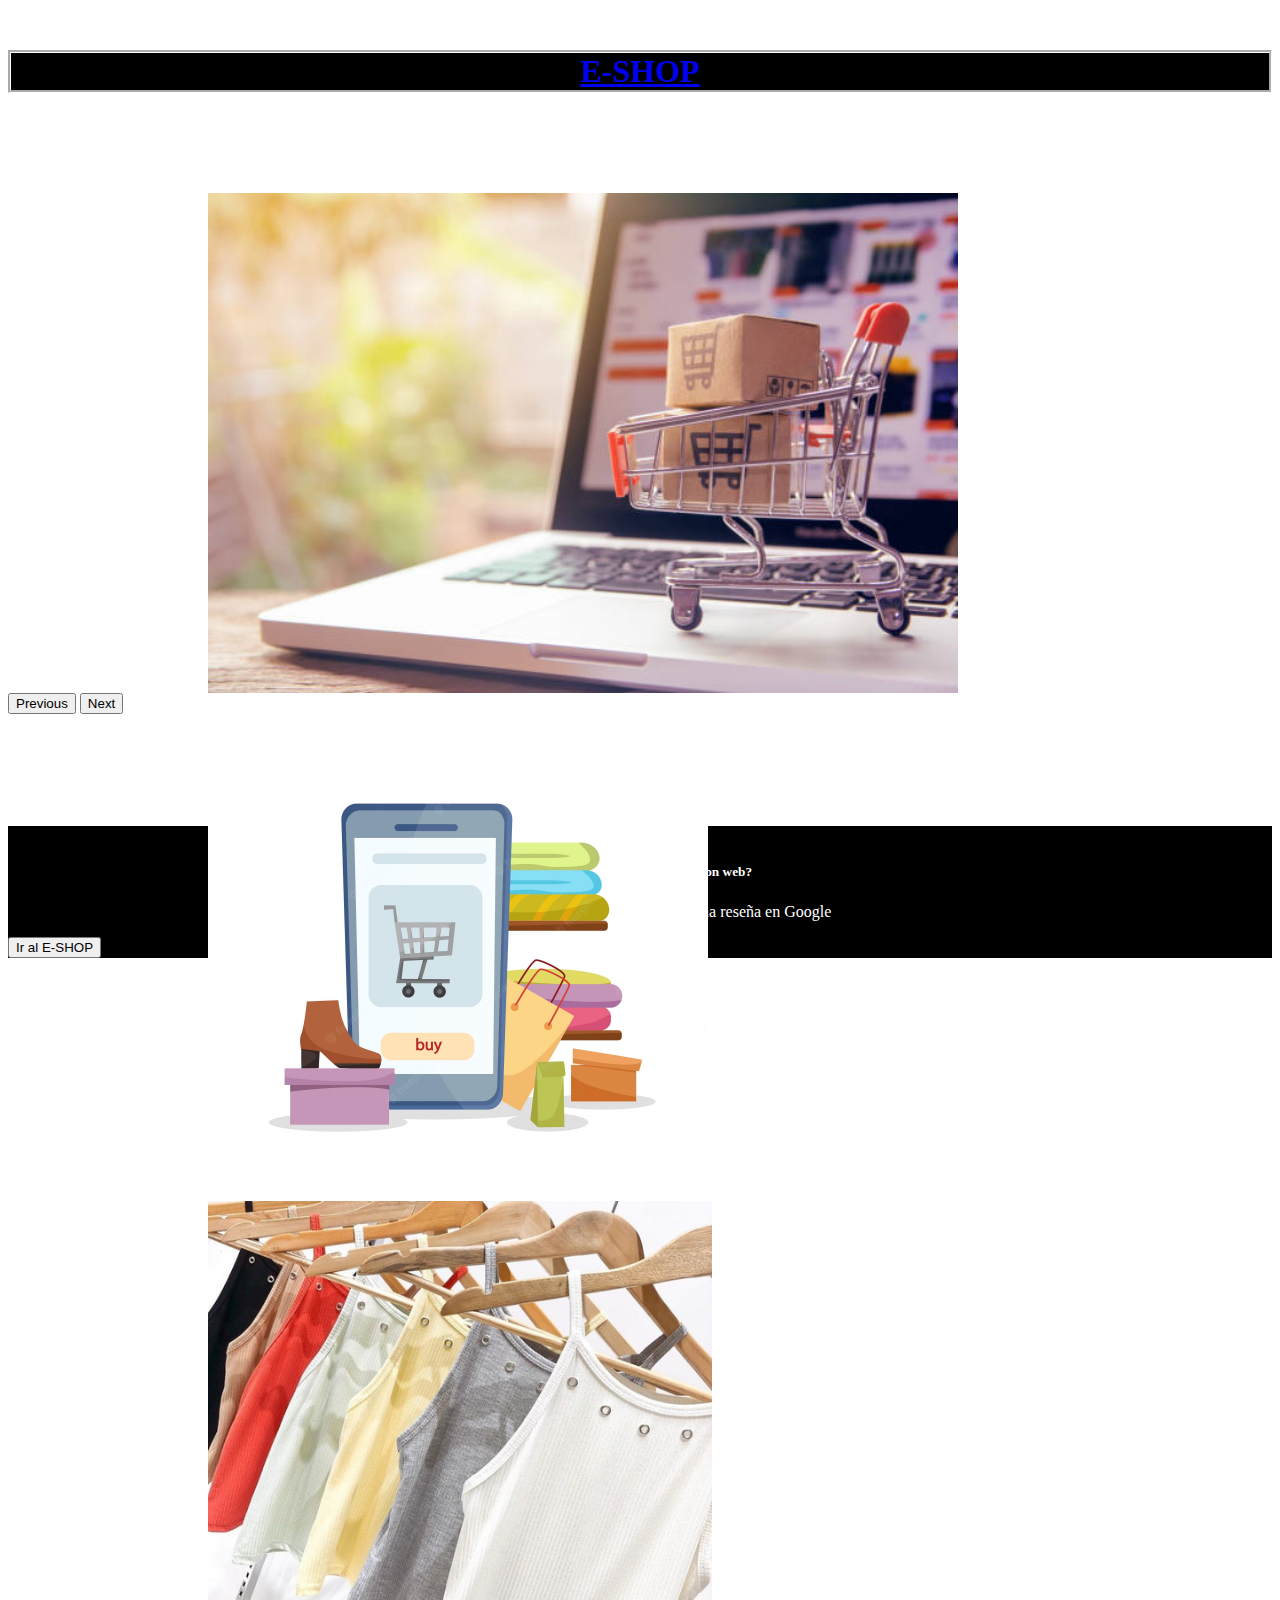
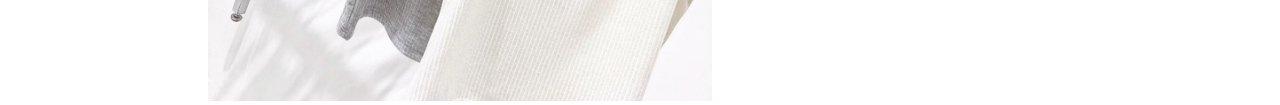
<file: index.html>
<!DOCTYPE html>
<html lang="en">
<head>
    <link rel="stylesheet" href="./styles/css/index.css">
    <link rel="shortcut icon" href="./Images/carrito.png">
    <meta charset="UTF-8">
    <meta http-equiv="X-UA-Compatible" content="IE=edge">
    <meta name="viewport" content="width=device-width, initial-scale=1.0">
    <title>E-Shop</title>
    <script src="https://cdn.jsdelivr.net/npm/@popperjs/core@2.11.6/dist/umd/popper.min.js" integrity="sha384-oBqDVmMz9ATKxIep9tiCxS/Z9fNfEXiDAYTujMAeBAsjFuCZSmKbSSUnQlmh/jp3" crossorigin="anonymous"></script>
    <script src="https://cdn.jsdelivr.net/npm/bootstrap@5.3.0-alpha1/dist/js/bootstrap.min.js" integrity="sha384-mQ93GR66B00ZXjt0YO5KlohRA5SY2XofN4zfuZxLkoj1gXtW8ANNCe9d5Y3eG5eD" crossorigin="anonymous"></script>
    <link href="https://cdn.jsdelivr.net/npm/bootstrap@5.3.0-alpha1/dist/css/bootstrap.min.css" rel="stylesheet" integrity="sha384-GLhlTQ8iRABdZLl6O3oVMWSktQOp6b7In1Zl3/Jr59b6EGGoI1aFkw7cmDA6j6gD" crossorigin="anonymous">
</head>

<body class="bg-dark" id="body">
    
    <header>
        <a href="./Pages/e-shop.html"><h1 class="text-light text-center fw-bold fs-1" id="eshop_header">E-SHOP</h1></a>
    </header>
    
    <div id="carouselExample" class="carousel slide">
        <div class="carousel-inner" id="carousel">
            <div class="carousel-item active">
            <img src="./images/carousel_1.jpg" class="d-block w-100" alt="..." id="carousel1_img">
        </div>
        <div class="carousel-item">
            <img src="./images/carousel_2.avif" class="d-block w-100" alt="..." id="carousel2_img">
        </div>
        <div class="carousel-item">
            <img src="./images/carousel_3.jpg" class="d-block w-100" alt="..." id="carousel3_img">
        </div>
        </div>
        <button class="carousel-control-prev" type="button" data-bs-target="#carouselExample" data-bs-slide="prev">
            <span class="carousel-control-prev-icon" aria-hidden="true"></span>
            <span class="visually-hidden">Previous</span>
        </button>
        <button class="carousel-control-next" type="button" data-bs-target="#carouselExample" data-bs-slide="next">
            <span class="carousel-control-next-icon" aria-hidden="true"></span>
            <span class="visually-hidden">Next</span>
        </button>
    </div>
    <br><br><br><br><br>
    
    <div class="card" id="footer">
        <h5 class="card-header" id="eshop_footer">E-SHOP</h5>
        <div class="card-body">
            <h5 class="card-title" id="titulo_footer">Has disfrutado nuestra aplicacion web?</h5>
            <p class="card-text" id="subtitulo_footer">Si ha sido asi, no te olvides de darnos una reseña en Google</p>
            <div class="d-grid gap-2">
                <button class="btn btn-primary" type="button">Ir al E-SHOP</button>
            </div>
        </div>
    </div>
</body>
</html>
</file>
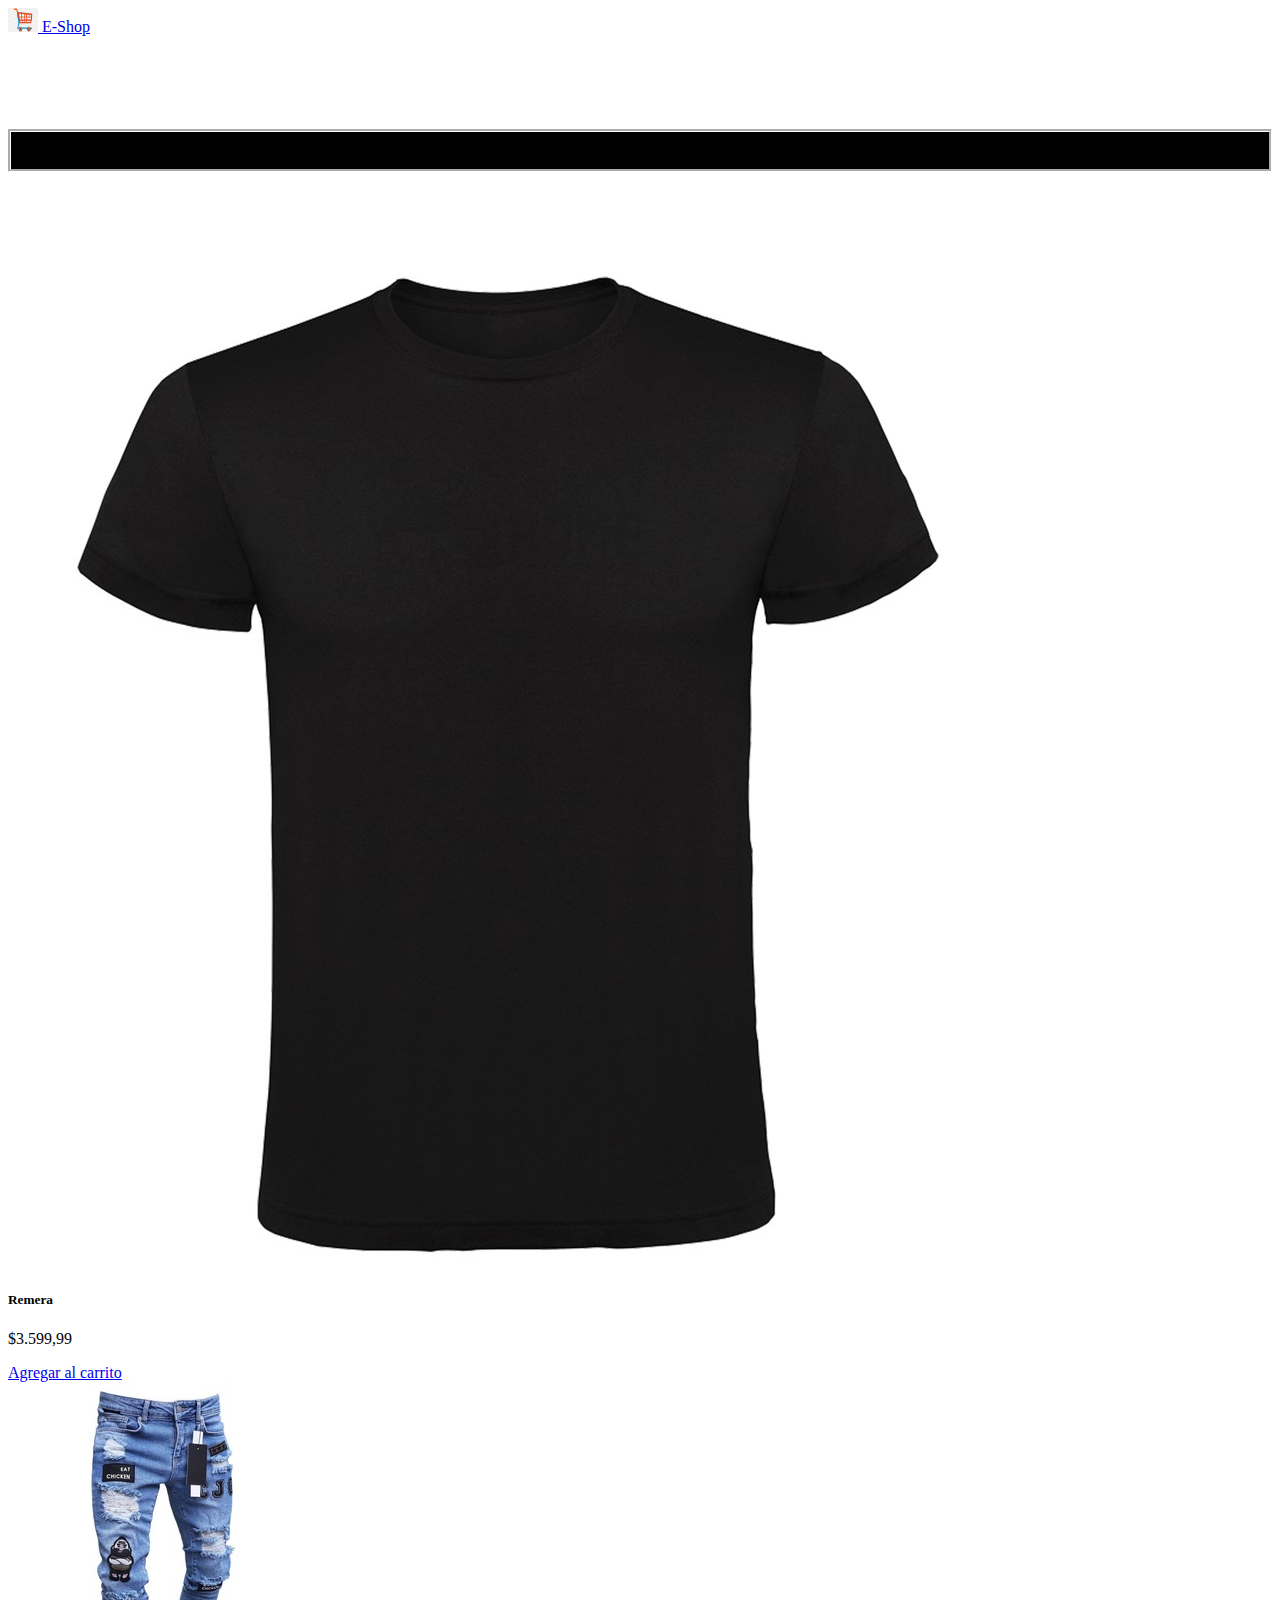
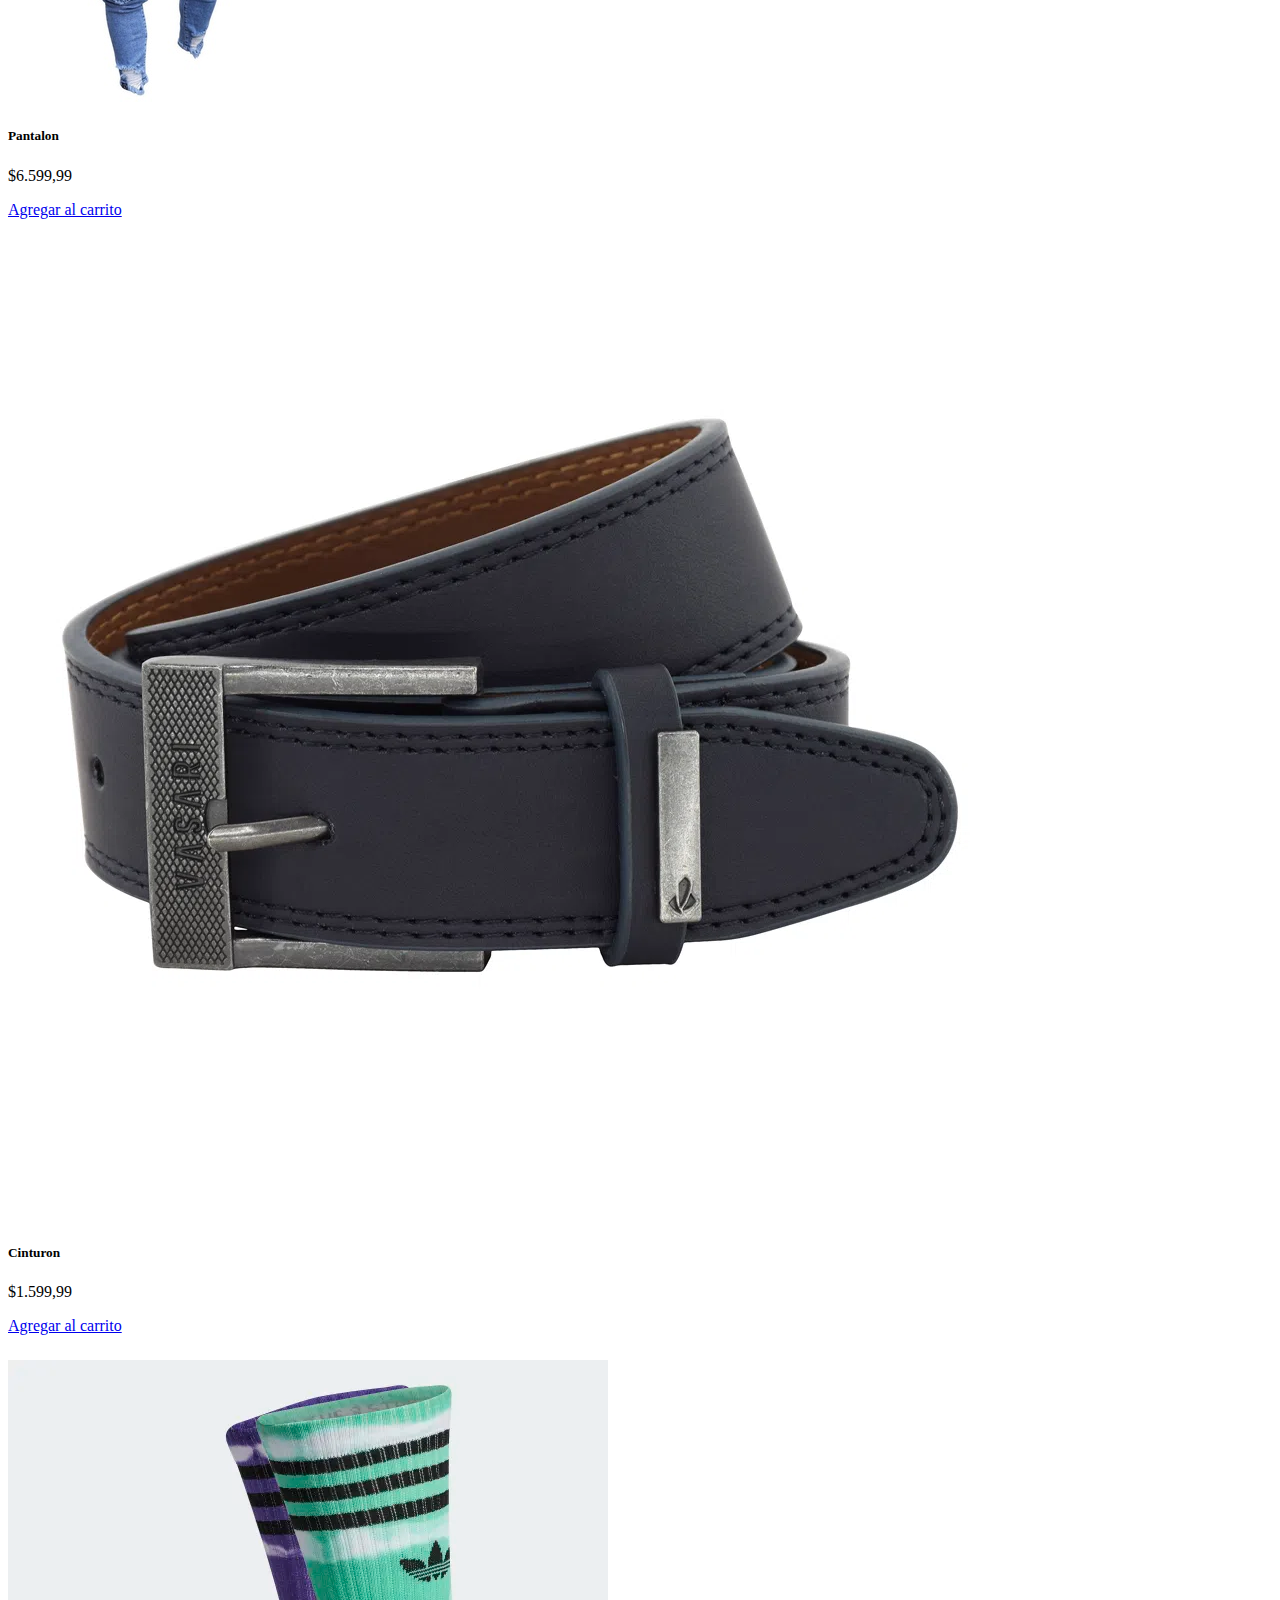
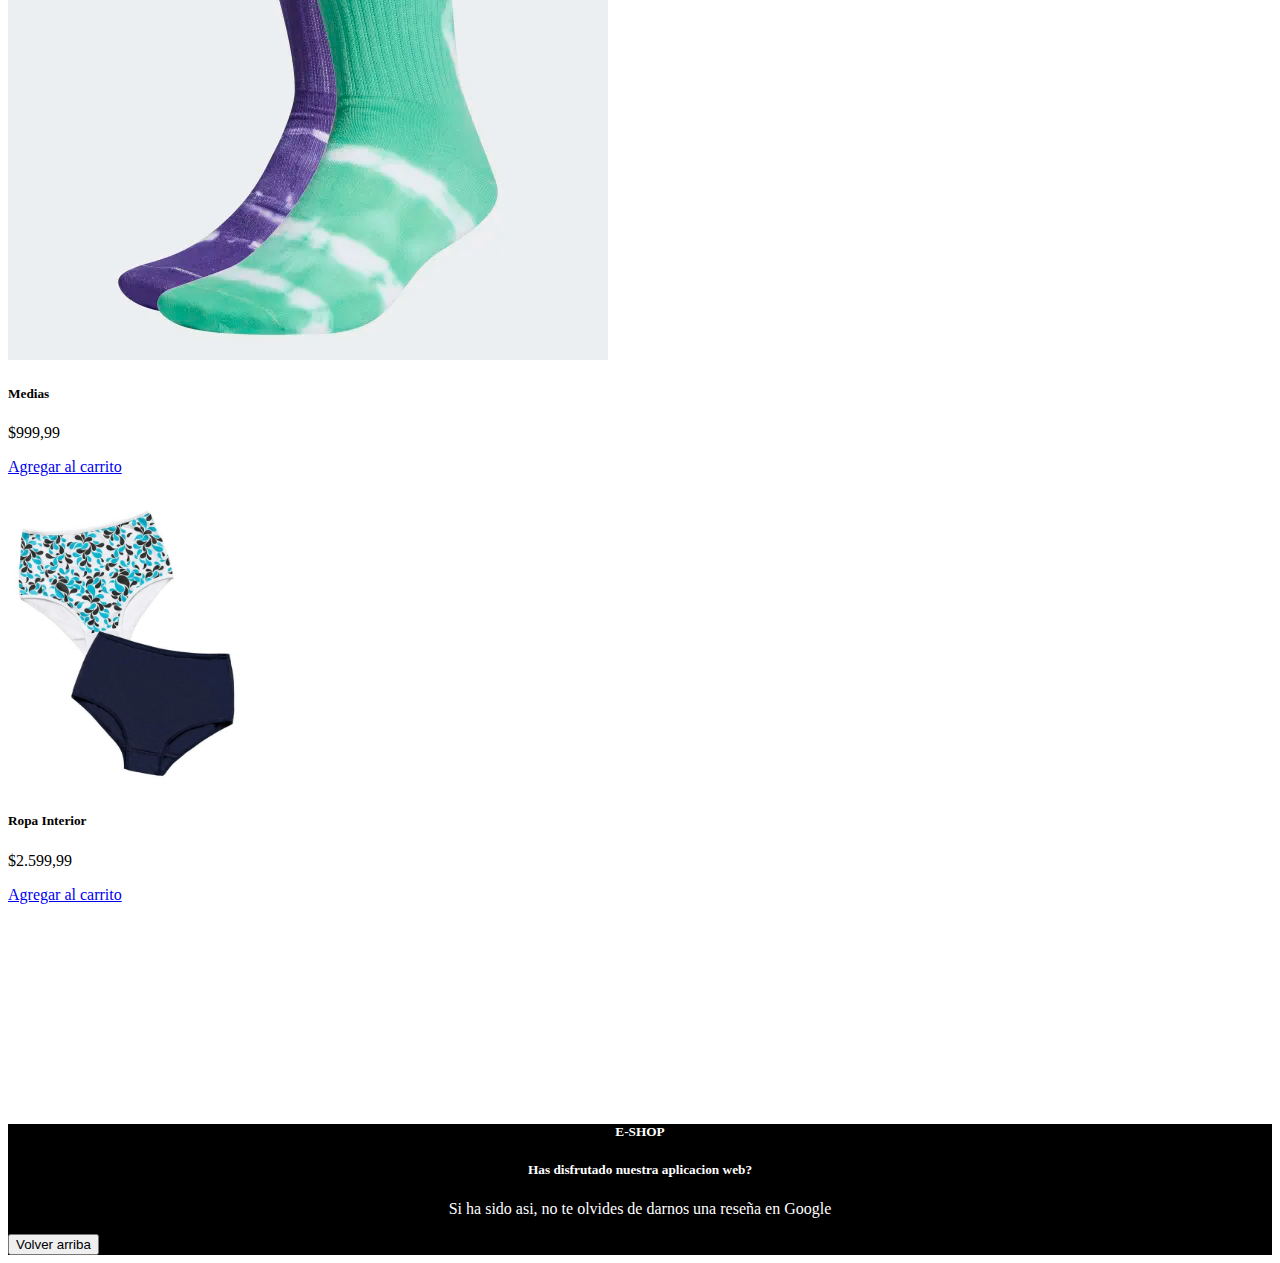
<file: Pages/e-shop.html>
<!DOCTYPE html>
<html lang="en">
<head>
    <link rel="stylesheet" href="../styles/css/e-shop.css">
    <link rel="shortcut icon" href="../images/carrito.png">
    <meta charset="UTF-8">
    <meta http-equiv="X-UA-Compatible" content="IE=edge">
    <meta name="viewport" content="width=device-width, initial-scale=1.0">
    <title>E-Shop</title>
    <link href="https://cdn.jsdelivr.net/npm/bootstrap@5.3.0-alpha1/dist/css/bootstrap.min.css" rel="stylesheet" integrity="sha384-GLhlTQ8iRABdZLl6O3oVMWSktQOp6b7In1Zl3/Jr59b6EGGoI1aFkw7cmDA6j6gD" crossorigin="anonymous">    
</head>
<body class="bg-dark">
<script src="../JavaScript/e-shop.js"></script> 

<!---------------------------------------NAVBAR--------------------------------->


<nav class="navbar bg-body-tertiary">
    <div class="container-fluid">
        <a class="navbar-brand" href="./index.html">
            <img src="../images/carrito.png" alt="Logo" width="30" height="24" class="d-inline-block align-text-top">
            E-Shop
        </a>
    </div>
</nav>
<br><br><br><br>


<!---------------------------------------TITULO-------------------------------------->


<div class="container-fluid">
    <h1 class="fw-bold fs-1 text-light" id="e-shop">
        E-SHOP
    </h1>
</div>
<br><br><br><br>


<!---------------------------------ARTICULOS DE VENTA-------------------------------->


<div class="container text-center">
    <div class="row">
        <div class="col">
            <div class="card" style="width: 18rem;" id="card_remeras">
                <img src="../images/remeras.jpg" class="card-img-top">
                <div class="card-body">
                    <h5 class="card-title fw-bold">Remera</h5>
                    <p class="card-text">$3.599,99</p>
                    <a href="#" class="btn btn-primary">Agregar al carrito</a>
                </div>
            </div>
        </div>
        <div class="col">
            <div class="card" style="width: 18rem;" id="card_pantalon">
                <img src="../images/pantalon.jfif" class="card-img-top">
                <div class="card-body">
                    <h5 class="card-title fw-bold">Pantalon</h5>
                    <p class="card-text">$6.599,99</p>
                    <a href="#" class="btn btn-primary">Agregar al carrito</a>
                </div>
            </div>
        </div>
        <div class="col">
            <div class="card" style="width: 18rem;" id="card_cinturon">
                <img src="../images/cinturon.webp" class="card-img-top" id="cinto_img">
                <div class="card-body">
                    <h5 class="card-title fw-bold">Cinturon</h5>
                    <p class="card-text">$1.599,99</p>
                    <a href="#" class="btn btn-primary">Agregar al carrito</a>
                </div>
            </div>
        </div>
        <div class="col">
            <div class="card" style="width: 18rem;" id="card_medias">
                <img src="../images/medias.webp" class="card-img-top">
                <div class="card-body">
                    <h5 class="card-title fw-bold">Medias</h5>
                    <p class="card-text">$999,99</p>
                    <a href="#" class="btn btn-primary">Agregar al carrito</a>
                </div>
            </div>
        </div>
        <div class="col">
            <div class="card" style="width: 18rem;" id="card_ropaInt">
                <img src="../images/ropaInt.webp" class="card-img-top" id="ropa_int_img">
                <div class="card-body">
                    <h5 class="card-title fw-bold">Ropa Interior</h5>
                    <p class="card-text">$2.599,99</p>
                    <a href="#" class="btn btn-primary">Agregar al carrito</a>
                </div>
            </div>
        </div>
    
    </div>
</div>
<br><br><br><br><br><br><br><br><br><br><br>


<!---------------------------------FOOTER-------------------------------->


<div class="card" id="footer">
    <h5 class="card-header" id="eshop_footer">E-SHOP</h5>
    <div class="card-body">
        <h5 class="card-title" id="titulo_footer">Has disfrutado nuestra aplicacion web?</h5>
        <p class="card-text" id="subtitulo_footer">Si ha sido asi, no te olvides de darnos una reseña en Google</p>
        <div class="d-grid gap-2">
            <button class="btn btn-primary" type="button">Volver arriba</button>
        </div>
    </div>
</div>

</body>
</html>
</file>
<file: styles/css/index.css>
#eshop_header{
    margin-top: 50px;
    text-align: center;
    justify-content: center;
    border-style: groove;
    border-color: white;
    background-color: black;
    text-decoration: none;
}

#carousel{
    margin-top: 100px;
    height: 500px;
    width: 970px;
    position: relative;
    left: 200px;
}

#carousel1_img{
    height: 500px;
}

#carousel2_img{
    height: 500px;
}

#carousel3_img{
    height: 500px;
}

#boton_eshop{
    text-align: center;
    justify-content: center;
}

#footer{
    background-color: black;
}

#eshop_footer{
    color: white;
    text-align: center;
}

#titulo_footer{
    color: white;
    text-align: center;
}

#subtitulo_footer{
    color: white;
    text-align: center;
}
</file>
<file: styles/css/e-shop.css>
#e-shop{
    text-align: center;
    justify-content: center;
    border-style: groove;
    border-color: white;
    background-color: black;
}

#card_medias{
    margin-top: 25px;
}

#card_ropaInt{
    margin-top: 25px;
    justify-content: center;
}

#ropa_int_img{
    height: 286px;
}

#footer{
    background-color: black;
}

#eshop_footer{
    color: white;
    text-align: center;
}

#titulo_footer{
    color: white;
    text-align: center;
}

#subtitulo_footer{
    color: white;
    text-align: center;
}

#btn_footer{
    position: relative;
    left: 692px;
}



/*----------------------MEDIA QUERYS-------------------*/


@media (max-width:1200px){
    #btn_footer{
        position: relative;
        left: 475px;
    }
}
</file>
